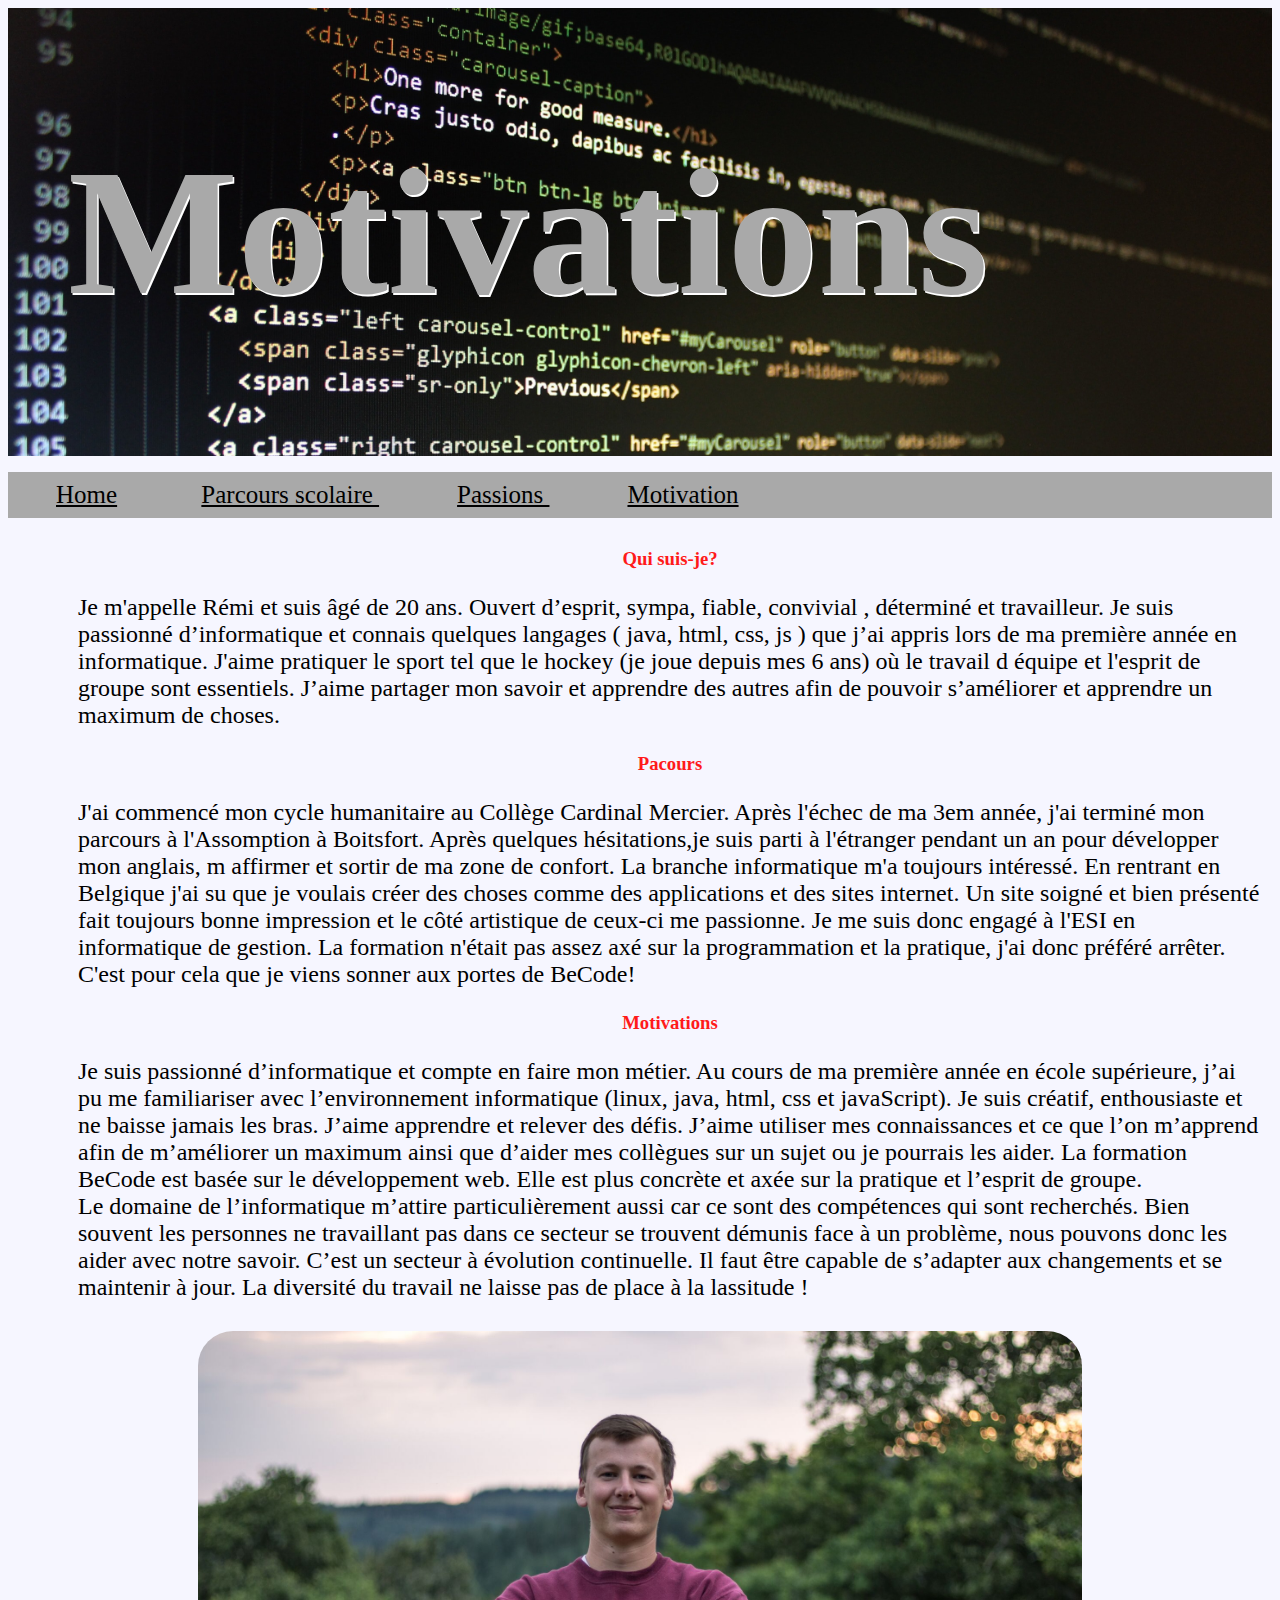
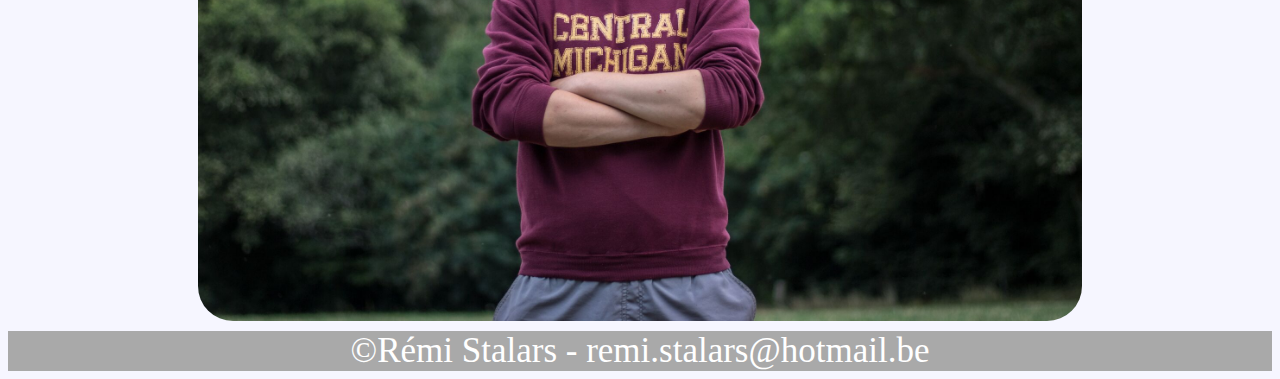
<file: Index.html>
<!DOCTYPE>
<html>

<head>
    <script src="https://ajax.googleapis.com/ajax/libs/jquery/3.3.1/jquery.min.js"></script>
    <script src="main.js"></script>
    <link rel="stylesheet" href="MyStyle.css">
    <link rel="stylesheet" href="https://maxcdn.bootstrapcdn.com/bootstrap/3.3.6/css/bootstrap.min.css" integrity="sha384-1q8mTJOASx8j1Au+a5WDVnPi2lkFfwwEAa8hDDdjZlpLegxhjVME1fgjWPGmkzs7" crossorigin="anonymous">
    <title> CV/pacours Rémi Stalars </title>
</head>

<body>

    <header>
        <section class="jumbotron">
            <div class="container">

                <div class="row text-center">
                    <h1 id="titre"> Motivations </h1>
                </div>
            </div>
        </section>
    </header>

    <nav>
        <ul>
            <li> <a href="Index.html">Home</a> </li>
            <li> <a href="Parcours.html"> Parcours scolaire </a> </li>
            <li> <a href="hobbis.html"> Passions </a> </li>
            <li> <a href="qual.html"> Motivation</a> </li>
        </ul>
    </nav>

    <div id="afficherheure"></div>

    <section class="container">
        <div class="row">
            <figure class="col-sm-6">
                <h3>Qui suis-je? </h3>
                <p style="font-size: 1.5em">
                    Je m'appelle Rémi et suis âgé de 20 ans. Ouvert d’esprit, sympa, fiable, convivial , déterminé et travailleur. Je suis passionné d’informatique et connais quelques langages ( java, html, css, js ) que j’ai appris lors de ma première année en informatique. J'aime pratiquer le sport tel que le hockey (je joue depuis mes 6 ans) où le travail d équipe et l'esprit de groupe sont essentiels. J’aime partager mon savoir et apprendre des autres afin de pouvoir s’améliorer et apprendre un maximum de choses.
                </p>
            </figure>

            <figure class="col-sm-6">

                <h3> Pacours </h3>
                <p style="font-size: 1.5em">
                    J'ai commencé mon cycle humanitaire au Collège Cardinal Mercier. Après l'échec de ma 3em année, j'ai terminé mon parcours à l'Assomption à Boitsfort. Après quelques hésitations,je suis parti à l'étranger pendant un an pour développer mon anglais, m affirmer et sortir de ma zone de confort. La branche informatique m'a toujours intéressé. En rentrant en Belgique j'ai su que je voulais créer des choses comme des applications et des sites internet. Un site soigné et bien présenté fait toujours bonne impression et le côté artistique de ceux-ci me passionne. Je me suis donc engagé à l'ESI en informatique de gestion. La formation n'était pas assez axé sur la programmation et la pratique, j'ai donc préféré arrêter. C'est pour cela que je viens sonner aux portes de BeCode!
            </figure>


            <figure class="col-sm-12">

                <h3> Motivations </h3>
                <p style="font-size: 1.5em">
                    Je suis passionné d’informatique et compte en faire mon métier. Au cours de ma première année en école supérieure, j’ai pu me familiariser avec l’environnement informatique (linux, java, html, css et javaScript). Je suis créatif, enthousiaste et ne baisse jamais les bras. J’aime apprendre et relever des défis. J’aime utiliser mes connaissances et ce que l’on m’apprend afin de m’améliorer un maximum ainsi que d’aider mes collègues sur un sujet ou je pourrais les aider. La formation BeCode est basée sur le développement web. Elle est plus concrète et axée sur la pratique et l’esprit de groupe. </br> Le domaine de l’informatique m’attire particulièrement aussi car ce sont des compétences qui sont recherchés. Bien souvent les personnes ne travaillant pas dans ce secteur se trouvent démunis face à un problème, nous pouvons donc les aider avec notre savoir. C’est un secteur à évolution continuelle. Il faut être capable de s’adapter aux changements et se maintenir à jour. La diversité du travail ne laisse pas de place à la lassitude !
                </p>
            </figure>
        </div>

    </section>

    <img id="image" src="sources/zlRGnvWg.jpeg" alt="Rémi Stalars">

    <footer>

        &copy;Rémi Stalars - remi.stalars@hotmail.be
    </footer>

</body>

</html>
</file>
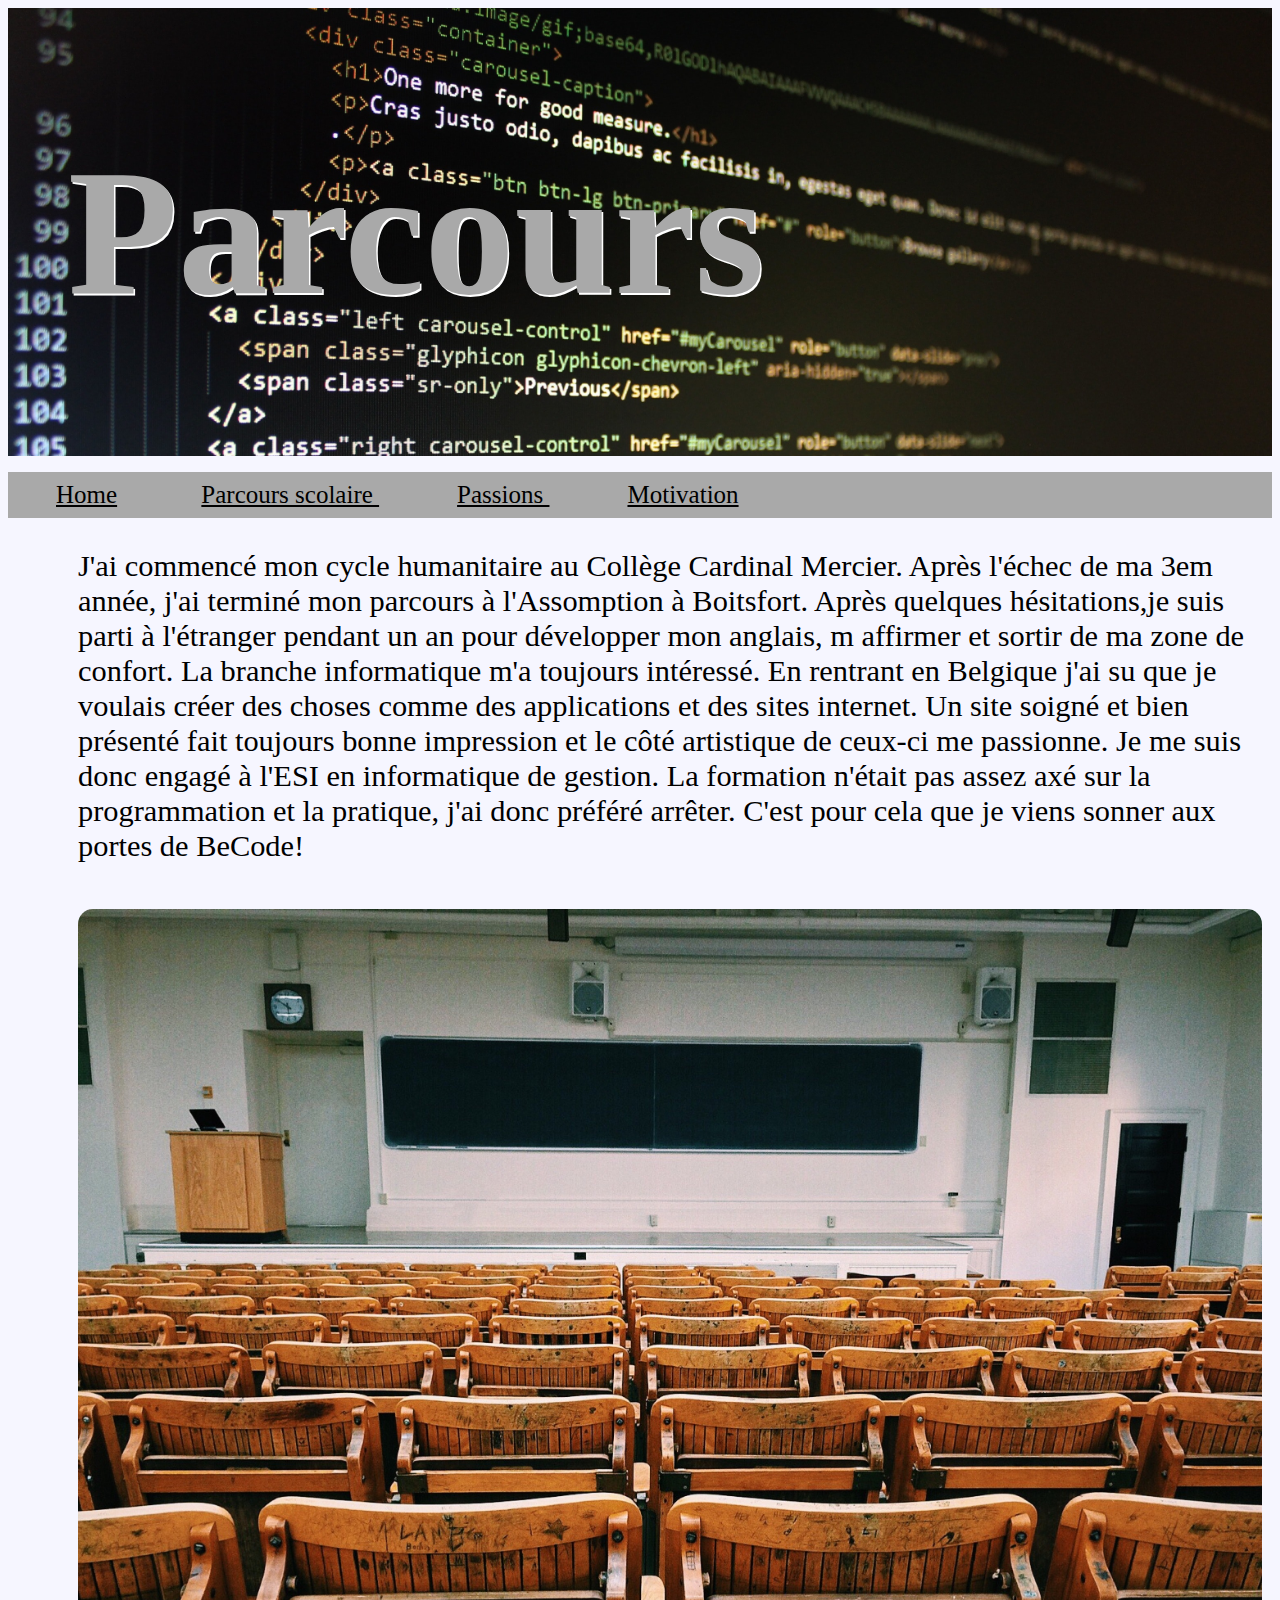
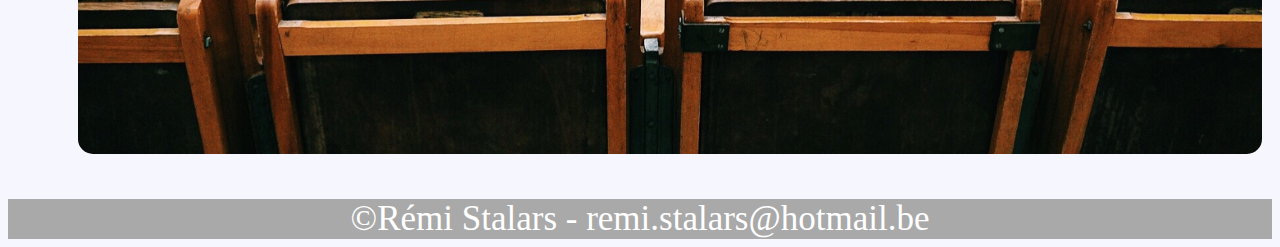
<file: Parcours.html>
<!DOCTYPE>
<html>

<head>
    <link rel="stylesheet" href="MyStyle.css">
    <link rel="stylesheet" href="https://maxcdn.bootstrapcdn.com/bootstrap/3.3.6/css/bootstrap.min.css" integrity="sha384-1q8mTJOASx8j1Au+a5WDVnPi2lkFfwwEAa8hDDdjZlpLegxhjVME1fgjWPGmkzs7" crossorigin="anonymous">
    <title> CV/pacours Rémi Stalars </title>
</head>

<body>

    <header>
        <section class="jumbotron">
            <div class="container">

                <div class="row text-center">
                    <h1 id="titre"> Parcours </h1>
                </div>
            </div>
        </section>
    </header>

    <nav>
        <ul>
            <li> <a href="Index.html">Home</a> </li>
            <li> <a href="Parcours.html"> Parcours scolaire </a> </li>
            <li> <a href="hobbis.html"> Passions </a> </li>
            <li> <a href="qual.html"> Motivation </a> </li>
        </ul>


    </nav>

<section class="container">
        <div class="row">
            <figure class="col-md-12">
                <p style="font-size: 1.9em">
                     J'ai commencé mon cycle humanitaire au Collège Cardinal Mercier. Après l'échec de ma 3em année, j'ai terminé mon parcours à l'Assomption à Boitsfort. Après quelques hésitations,je suis parti à l'étranger pendant un an pour développer mon anglais, m affirmer et sortir de ma zone de confort. La branche informatique m'a toujours intéressé. En rentrant en Belgique j'ai su que je voulais créer des choses comme des applications et des sites internet. Un site soigné et bien présenté fait toujours bonne impression et le côté artistique de ceux-ci me passionne. Je me suis donc engagé à l'ESI en informatique de gestion. La formation n'était pas assez axé sur la programmation et la pratique, j'ai donc préféré arrêter. C'est pour cela que je viens sonner aux portes de BeCode!
                </p>
            </figure>

            <figure class="col-md-12">
                <img id="sydney" src="sources/auditorium-benches-board-207691.jpg">
            </figure>

        </div>
    </section>


    <footer>

        &copy;Rémi Stalars - remi.stalars@hotmail.be
    </footer>

</body>

</html>
</file>
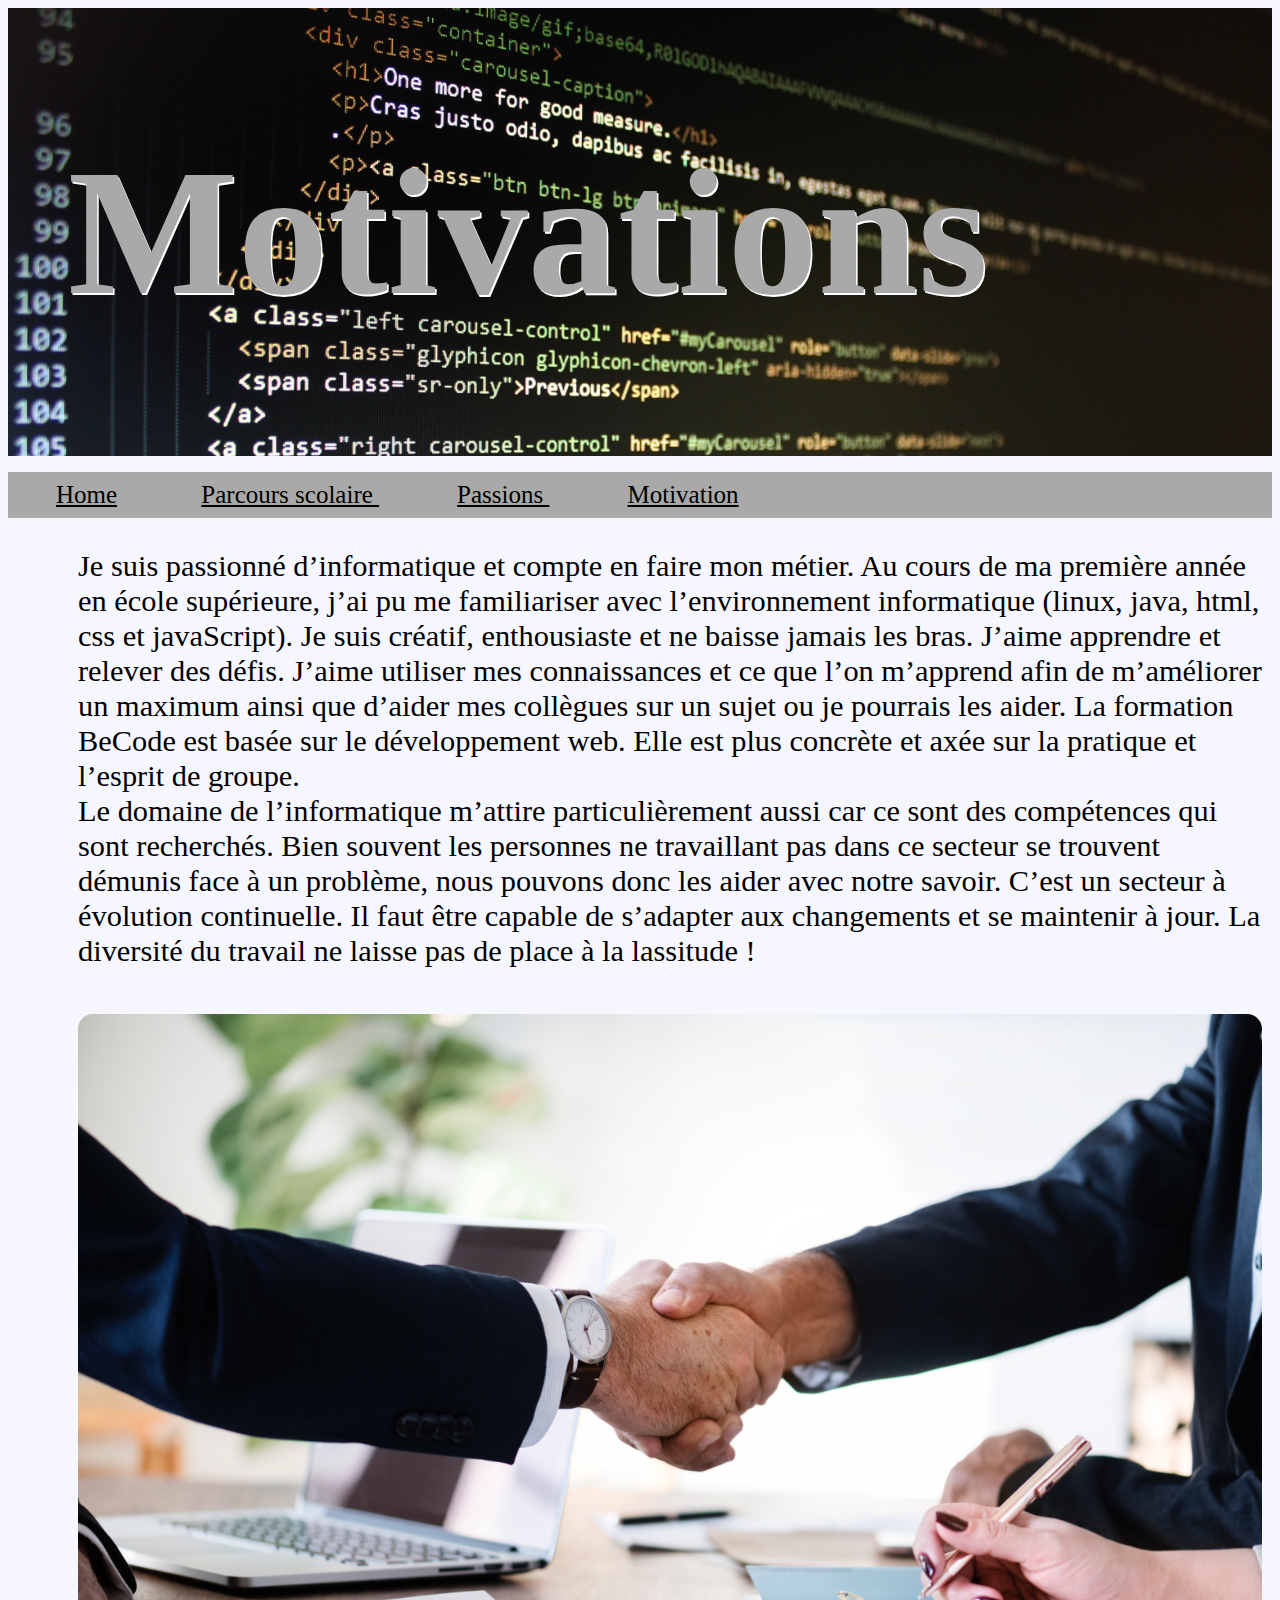
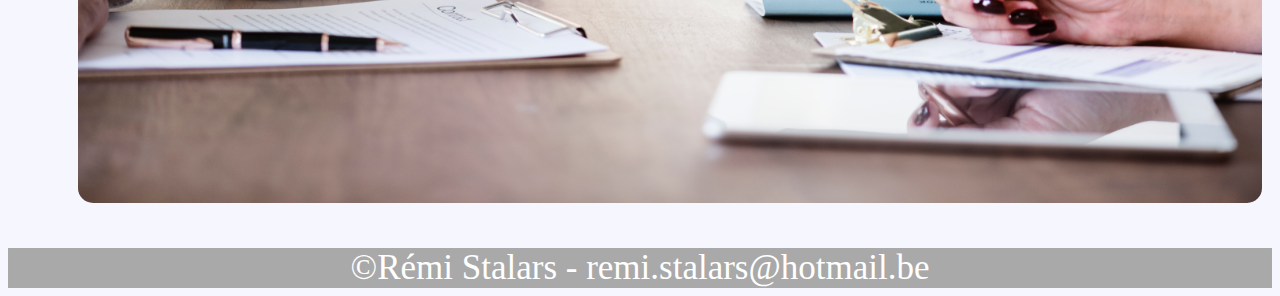
<file: qual.html>
<!DOCTYPE>
<html>

<head>
    <link rel="stylesheet" href="MyStyle.css">
    <link rel="stylesheet" href="https://maxcdn.bootstrapcdn.com/bootstrap/3.3.6/css/bootstrap.min.css" integrity="sha384-1q8mTJOASx8j1Au+a5WDVnPi2lkFfwwEAa8hDDdjZlpLegxhjVME1fgjWPGmkzs7" crossorigin="anonymous">
    <title> CV/pacours Rémi Stalars </title>
</head>

<body>

    <header>
        <section class="jumbotron">
            <div class="container">

                <div class="row text-center">
                    <h1 id="titre"> Motivations </h1>
                </div>
            </div>
        </section>
    </header>

    <nav>
        <ul>
            <li> <a href="Index.html">Home</a> </li>
            <li> <a href="Parcours.html"> Parcours scolaire </a> </li>
            <li> <a href="hobbis.html"> Passions </a> </li>
            <li> <a href="qual.html"> Motivation </a> </li>
        </ul>


    </nav>

<section class="container">
        <div class="row">
            <figure class="col-md-12">
                <p style="font-size: 1.9em">
                    Je suis passionné d’informatique et compte en faire mon métier. Au cours de ma première année en école supérieure, j’ai pu me familiariser avec l’environnement informatique (linux, java, html, css et javaScript). Je suis créatif, enthousiaste et ne baisse jamais les bras. J’aime apprendre et relever des défis. J’aime utiliser mes connaissances et ce que l’on m’apprend afin de m’améliorer un maximum ainsi que d’aider mes collègues sur un sujet ou je pourrais les aider.  La formation BeCode est basée sur le développement web. Elle est plus concrète et axée sur la pratique et l’esprit de groupe. </br> Le domaine de l’informatique m’attire particulièrement aussi car ce sont des compétences qui sont recherchés. Bien souvent les personnes ne travaillant pas dans ce secteur se trouvent démunis face à un problème, nous pouvons donc les aider avec notre savoir. C’est un secteur à évolution continuelle. Il faut être capable de s’adapter aux changements et se maintenir à jour. La diversité du travail ne laisse pas de place à la lassitude ! 
                </p>
            </figure>

            <figure class="col-md-12">
                <img id="qualImage" src="sources/agreement-business-businessmen-886465.jpg">
            </figure>

        </div>
    </section>


    <footer>

        &copy;Rémi Stalars - remi.stalars@hotmail.be
    </footer>

</body>

</html>
</file>
<file: MyStyle.css>
body {
    background-color: rgb(246, 246, 255);
    font-family: Dancing !important;
}

@font-face {
    font-family: "Dancing";
    src: url("/sources/DancingScript-Regular.otf") format("otf");

}

#titre {
    text-align: center;
    font-family: Dancing;
    font-size: 180px;
    color: darkgray;
    text-shadow: 1.5px 2px white;

}

.jumbotron {
    display: flex;
    align-items: center;
    background-image: url(sources/business-code-coding-270360.jpg);
    background-size: cover;
}

nav ul {
    padding: 9px;
    margin-left: auto;
    margin-right: auto;
    list-style-type: none;
    background-color: darkgray;
    text-decoration: none;
    position: center;
}

nav li {
    text-underline-position: none;
    font-size: 25px;
    display: inline;
    margin-top: 30px;
    margin-bottom: 30px;
    margin-right: 7px;
    margin-left: 7px;
    text-decoration: none;
    position: center;
    align-content: center;
}

a {
    padding: 10px 32px;
}

a:link {
    background−color: #f0f0f0;
    color: black;
}

a:hover {
    color: white;
    background-color: lightblue;

}

a:visited {
    background−color: #f0f0f0;
    color: darkblue;
}


div span {
    max-width: 46%;
    display: inline-block;
    border-right: 20px;
    border-left: 20px;
    margin-left: 50px;
    margin-right: 10px;
}

h3 {
    text-align: center;
    color: rgb(255, 26, 26);
}

section .row {
    margin: 30px;
    width: 100%;
}

#image {
    display: block;
    margin-left: auto;
    margin-right: auto;
    width: 70%;
    border-radius: 35px;
}

#manettePS4 {
    display: inline-block;
    margin: 15px auto;
    width: 100%;
    border-radius: 15px;
}

#snowboard {
    display: inline-block;
    margin: 15px auto;
    width: 85%;
    border-radius: 15px;
}

#sydney {
    display: inline-block;
    margin: 15px auto;
    width: 100%;
    border-radius: 15px;
}

#qualImage {
    display: inline-block;
    margin: 15px auto;
    width: 100%;
    border-radius: 15px;
}


footer {
    font-size: 35px;
    background-color: darkgray;
    position: relative;
    left: 0;
    bottom: 0;
    width: 100%;
    color: white;
    text-align: center;
    margin-top: 10px;

}
</file>
